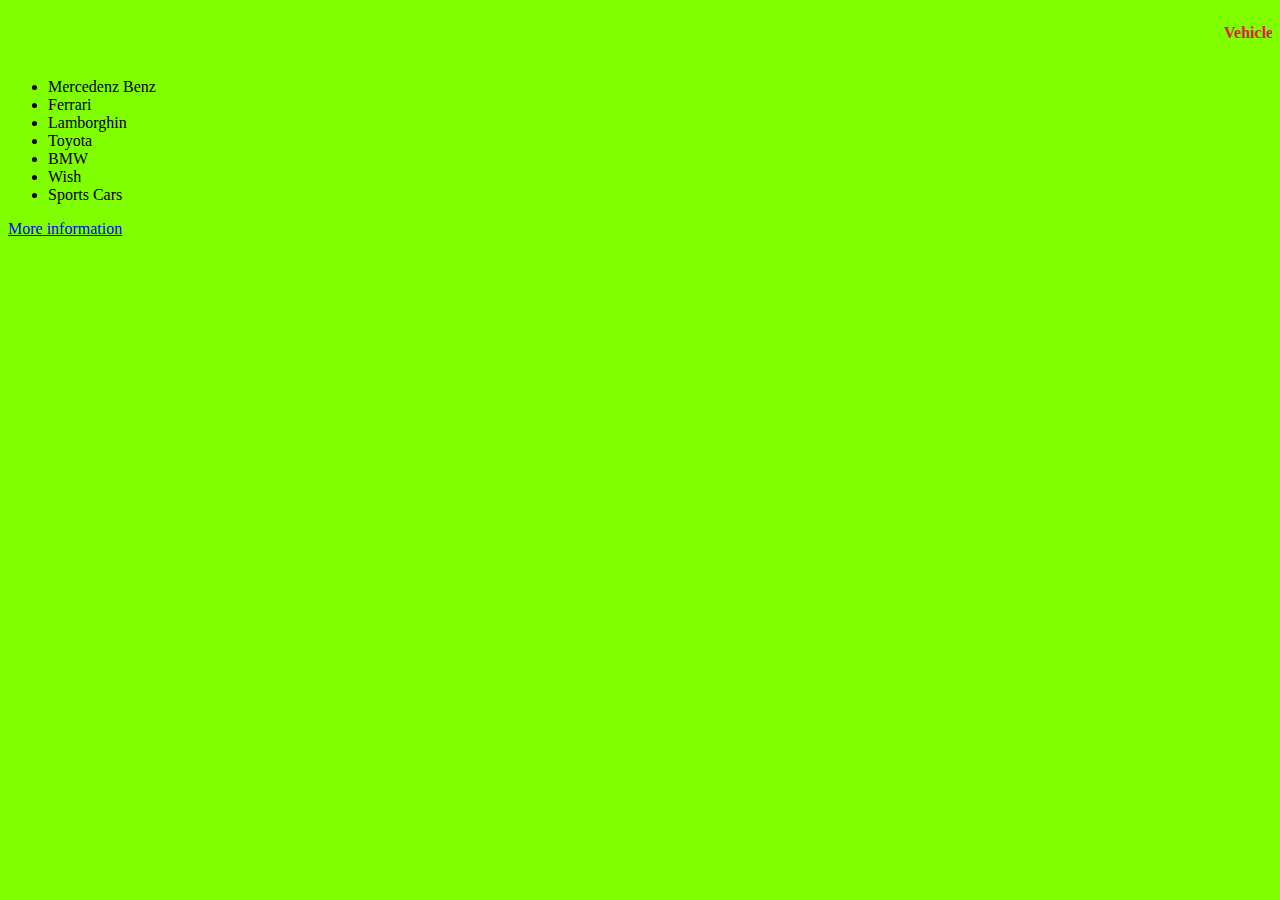
<file: Website/index.html>
<!DOCTYPE html>
<html>
    <head>
        <link href="stylesheet.css" type="text/css" rel="stylesheet"/>
        <title>Adamu Consultancy</title>
    </head>
    <body>
      <marquee>  <P>Vehicle Models:</P></marquee>

        <ul>
            <li>Mercedenz Benz</li>
            <li>Ferrari</li>
            <li>Lamborghin</li>
            <li>Toyota</li>
            <li>BMW</li>
            <li>Wish</li>
            <li>Sports Cars</li>


        </ul>
        <a href="more.html">More information</a>
    </body>
</html>
</file>
<file: Website/stylesheet.css>
body{
    background-color: chartreuse;
    font: size 24px ;
}

p{
    color: crimson;
    font-weight: bold;
}
</file>
